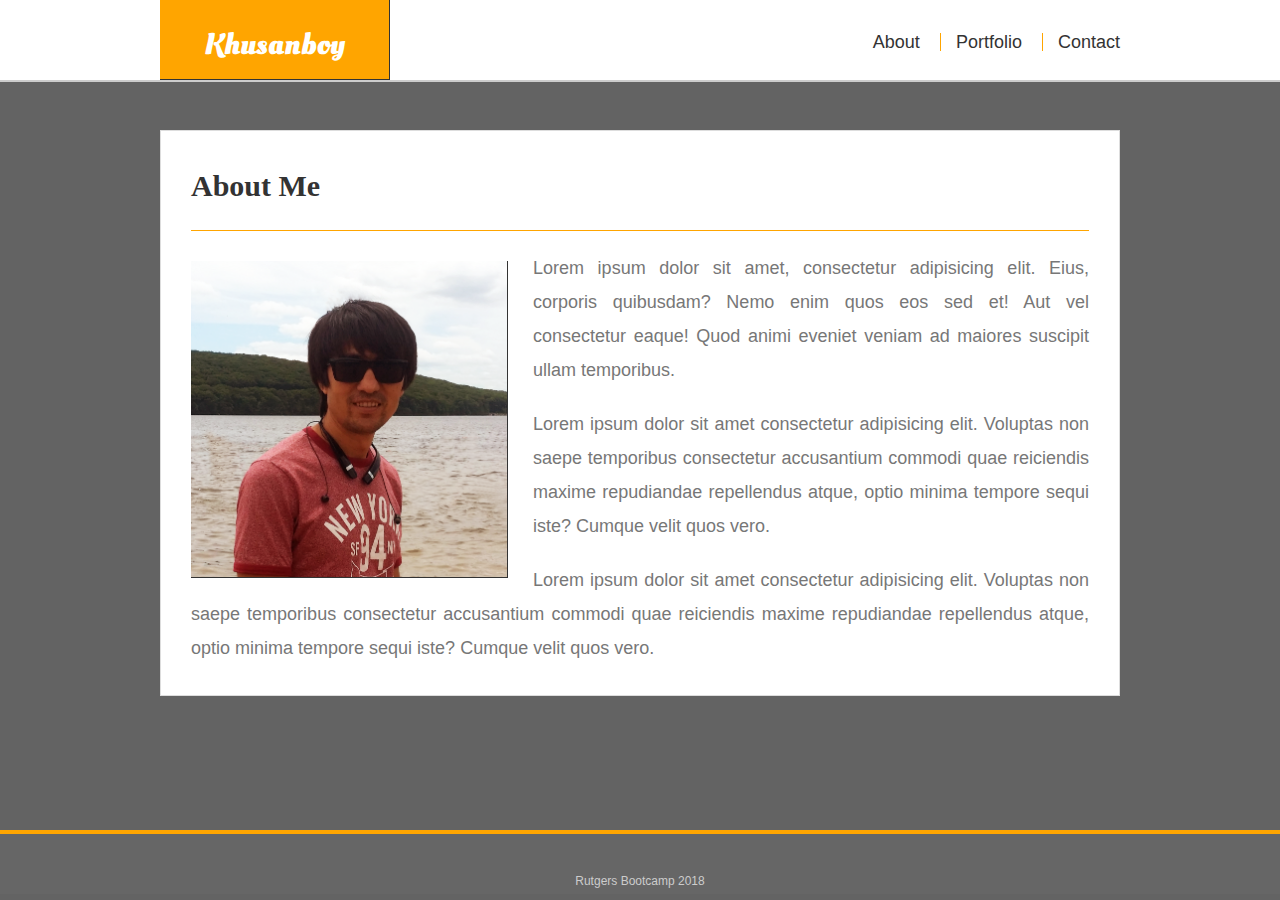
<file: index.html>
<!DOCTYPE html>
<html lang="en">

<head>
    <meta charset="UTF-8">
    <meta name="viewport" content="width=device-width, initial-scale=1.0">
    <meta http-equiv="X-UA-Compatible" content="ie=edge">
    <link rel="stylesheet" type="text/css" href="assets/css/reset.css">
    <link rel="stylesheet" type="text/css" href="assets/css/style.css">
    <link href="https://fonts.googleapis.com/css?family=Oleo+Script+Swash+Caps" rel="stylesheet">
    <title>My Profile</title>
</head>

<body>
    <header id="masthead">
        <div class="container">
            <a href="index.html" id="logo">
                Khusanboy
            </a>
            <nav>
                <a href="index.html">About</a>
                <a href="portfolio.html">Portfolio</a>
                <a href="contact.html">Contact</a>
            </nav>
        </div>
    </header>
    <div id="main-container" class="container">
        <section class="main-section">
            <h1> About Me</h1>
            <img src="assets/images/Khusanboy_portfolio.png" class="auth-image" alt="Khusanboy" >
            <p>
                Lorem ipsum dolor sit amet, consectetur adipisicing elit. Eius, corporis quibusdam? Nemo enim quos eos sed et! Aut vel consectetur
                eaque! Quod animi eveniet veniam ad maiores suscipit ullam temporibus.</p>
            <p>Lorem ipsum dolor sit amet consectetur adipisicing elit. Voluptas non saepe temporibus consectetur accusantium
                commodi quae reiciendis maxime repudiandae repellendus atque, optio minima tempore sequi iste? Cumque velit
                quos vero.</p>
            <p>Lorem ipsum dolor sit amet consectetur adipisicing elit. Voluptas non saepe temporibus consectetur accusantium
                        commodi quae reiciendis maxime repudiandae repellendus atque, optio minima tempore sequi iste? Cumque velit
               quos vero.</p>
         </section>
    </div>
    <footer>
        <div class="container">
            Rutgers Bootcamp 2018
        </div>
    </footer>
</body>

</html>
</file>
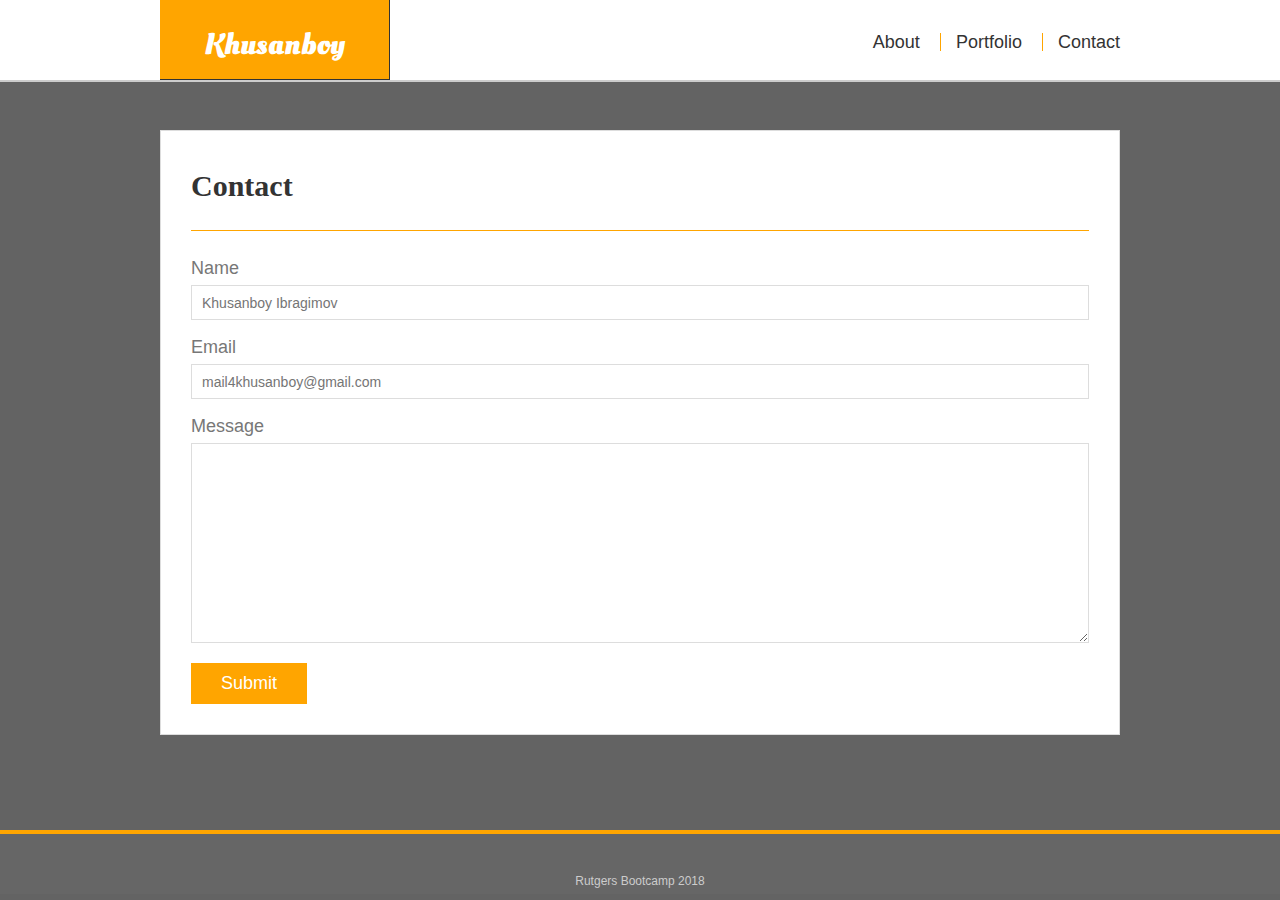
<file: contact.html>
<!DOCTYPE html>
<html lang="en">

<head>
    <meta charset="UTF-8">
    <meta name="viewport" content="width=device-width, initial-scale=1.0">
    <meta http-equiv="X-UA-Compatible" content="ie=edge">
    <link rel="stylesheet" type="text/css" href="assets/css/reset.css">
    <link rel="stylesheet" type="text/css" href="assets/css/style.css">
    <link href="https://fonts.googleapis.com/css?family=Oleo+Script+Swash+Caps" rel="stylesheet">
    <title>My</title>
</head>

<body>
    <header id="masthead">
        <div class="container">
            <a href="index.html" id="logo">
                Khusanboy
            </a>
            <nav>
                <a href="index.html">About</a>
                <a href="portfolio.html">Portfolio</a>
                <a href="contact.html">Contact</a>
            </nav>
        </div>
    </header>
    <div id="main-container" class="container">
        <section class="main-section">
            <h1>Contact</h1>

            <form id="contact-form">
                <ul>
                    <li>
                        <label for="name">Name</label>
                        <input type="text" id="name" name="name" placeholder="Khusanboy Ibragimov" required="required">
                    </li>
                    <li>
                        <label for="email">Email</label>
                        <input type="email" id="email" name="email" placeholder="mail4khusanboy@gmail.com" required="required">
                    </li>
                    <li>
                        <label for="message">Message</label>
                        <textarea id="message" name="message" required="required"></textarea>
                    </li>
                </ul>
                <input type="submit">
            </form>

        </section>

    </div>

    <footer>
        <div class="container">
            Rutgers Bootcamp 2018
        </div>
    </footer>
</body>

</html>
</file>
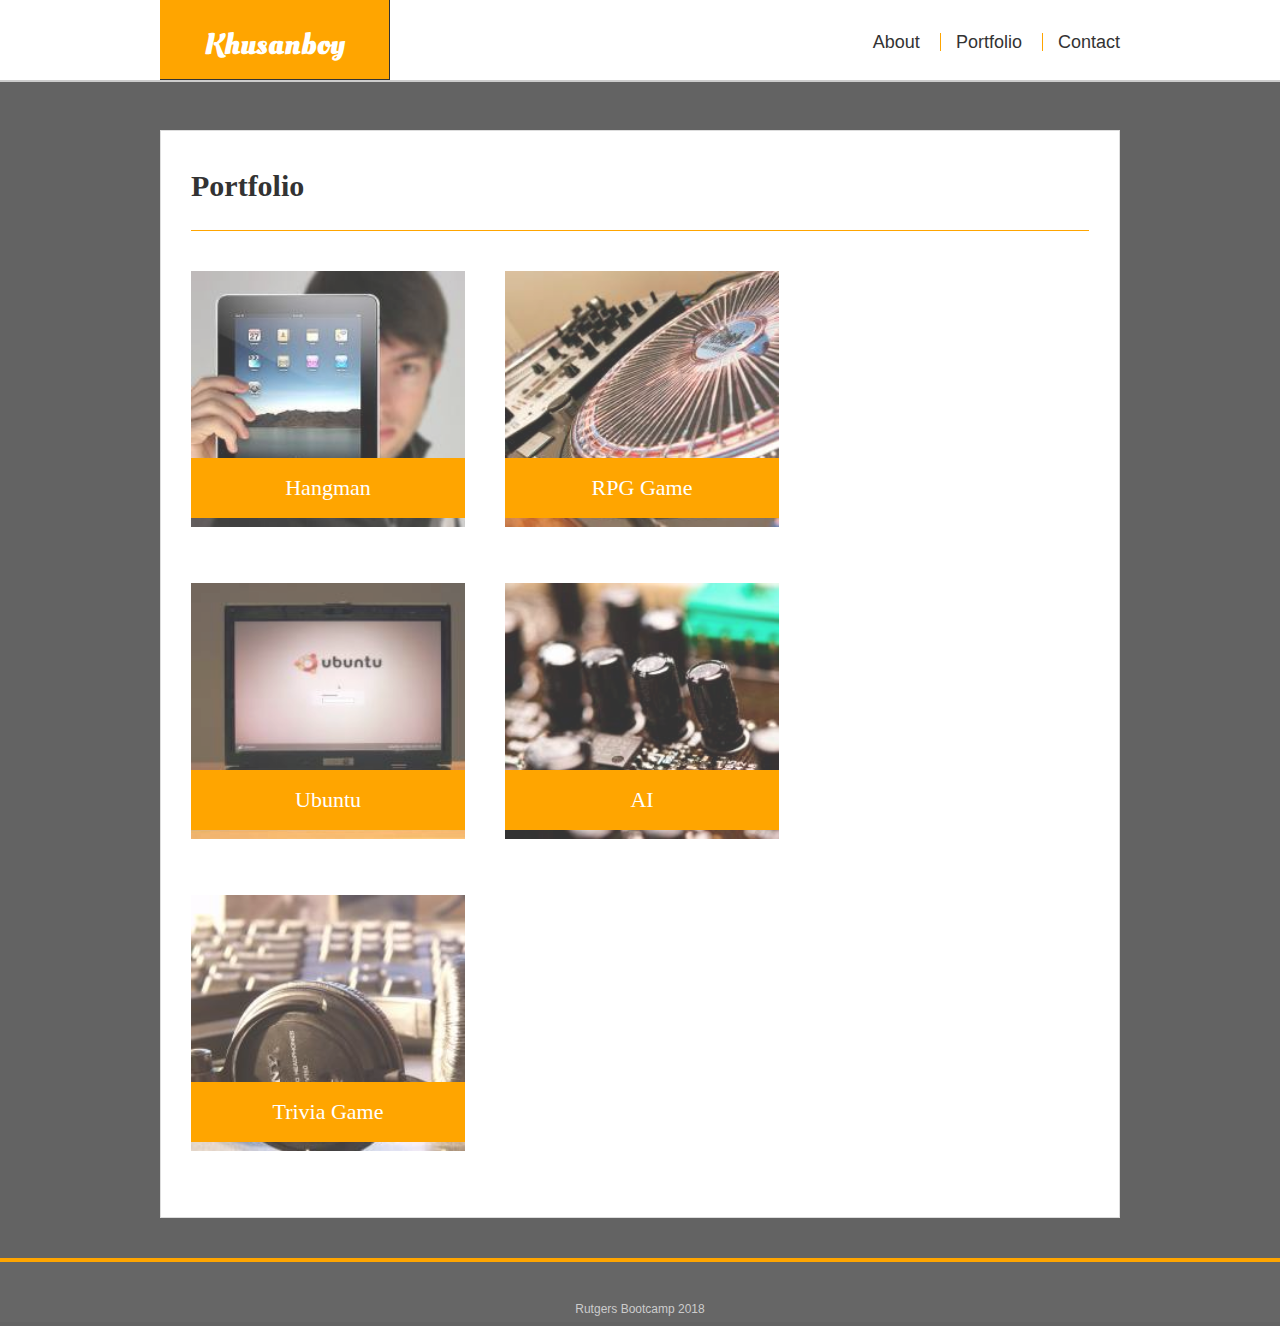
<file: portfolio.html>
<!DOCTYPE html>
<html lang="en">

<head>
    <meta charset="UTF-8">
    <meta name="viewport" content="width=device-width, initial-scale=1.0">
    <meta http-equiv="X-UA-Compatible" content="ie=edge">
    <link rel="stylesheet" type="text/css" href="assets/css/reset.css">
    <link rel="stylesheet" type="text/css" href="assets/css/style.css">
    <link href="https://fonts.googleapis.com/css?family=Oleo+Script+Swash+Caps" rel="stylesheet">
    <title>My Profile</title>
</head>

<body>
    <header id="masthead">
        <div class="container">
            <a href="index.html" id="logo">
                Khusanboy
            </a>
            <nav>
                <a href="index.html">About</a>
                <a href="portfolio.html">Portfolio</a>
                <a href="contact.html">Contact</a>
            </nav>
        </div>
    </header>
    <div id="main-container" class="container">
        <section class="main-section">
            <h1>Portfolio</h1>

            <div class="work">
                <img src="assets/images/image1.jpg" alt="hangman">

                <h3>Hangman</h3>
            </div>
            <div class="work">
                <img src="assets/images/image2.jpg" alt="RPG Game">

                <h3>RPG Game</h3>
            </div>
            <div class="work">
                <img src="assets/images/image3.jpg" alt="Ubuntu">

                <h3>Ubuntu</h3>
            </div>
            <div class="work">
                <img src="assets/images/image4.jpg" alt="AI">

                <h3>AI</h3>
            </div>
            <div class="work">
                <img src="assets/images/image5.jpg" alt="Trivia Game">

                <h3>Trivia Game</h3>
            </div>

        </section>

        </div>

        <footer>
            <div class="container">
                Rutgers Bootcamp 2018
            </div>
        </footer>
</body>

</html>
</file>
<file: assets/css/style.css>
body {
    font-family: Arial, "Helvetica Neue", Helvetica, sans-serif;
    font-size: 18px;
    line-height: 34px;
    color: #777;
    background: #636363;
  }
  
  * {
    box-sizing: border-box;
  }
  

  
  .container {
    width: 100%;
    max-width: 960px;
    margin: 0 auto;
    clear: both;
  }
  
  h1,
  h2,
  h3,
  p {
    margin-bottom: 20px;
  }
  
  p:last-child {
    margin-bottom: 0;
  }
  
  h1,
  h2,
  h3 {
    font-family: Georgia, Times, "Times New Roman", serif;
    font-weight: 700;
    color: #333;
  }
  
  h1 {
    padding-bottom: 20px;
    font-size: 30px;
    line-height: 49px;
    border-bottom: 1px solid #ffa500;
  }
  
  h2,
  h3 {
    font-size: 22px;
  }
  
 
  
  #masthead {
    position: fixed;
    z-index: 99;
    width: 100%;
    margin: 0 0 30px;
    overflow: auto;
    color: #fff;
    background: #fff;
    border-bottom: 2px solid #ccc;
  }
  
  #logo {
    float: left;
    width: 230px;
    height: 80px;
    font-family: 'Oleo Script Swash Caps', cursive;
    font-size: 30px;
    font-weight: 700;
    line-height: 90px;
    color: #fff;
    text-align: center;
    text-decoration: none;
    background: #ffa500;
    border-right: 1px solid #333;
    border-bottom: 1px solid #333;
  }
  
  nav {
    float: right;
    margin-top: 25px;
  }
  
  nav a {
    display: inline-block;
    padding-left: 15px;
    margin-left: 15px;
    line-height: 18px;
    color: #333;
    text-decoration: none;
    border-left: 1px solid #ffa500;
  }
  
  nav a:first-child {
    border-left: 0 none;
  }
  

  
  footer {
    padding: 30px 0;
    clear: both;
    font-size: 12px;
    color: #fff;
    color: #ccc;
    text-align: center;
    background: #666;
    border-top: 4px solid #ffa500;
    height: 50px;
  }
  
  h3, h2 {
    padding-bottom: 20px;
    margin-bottom: 15px;
    line-height: 22px;
    border-bottom: 2px solid #eee;
  }
  

  
  #main-container {
    padding-top: 130px;
    min-height: calc(100vh - 70px);
  }
  
  .main-section {
    float: left;
    width: 100%;
    max-width: 960px;
    padding: 30px;
    margin: 0 0 40px;
    background: #fff;
    border: 1px solid #ddd;
  }
  
  /* portfolio page */
  
  .work {
    position: relative;
    float: left;
    width: 274px;
    margin: 20px 0 25px;
    overflow: auto;
  }
  
  .work:nth-child(even) {
    margin-right: 40px;
  }
  
  .work img {
    width: 100%;
    border: 0 none;
    opacity: 0.8;
  }
  
  .work h3 {
    position: absolute;
    bottom: 20px;
    width: 100%;
    padding: 15px;
    margin-bottom: 0;
    font-weight: 300;
    line-height: 30px;
    color: #fff;
    text-align: center;
    background: #ffa500;
    border-bottom: 0;
  }
  
  .auth-image {
    float: left;
    width: 317px;
    height: auto;
    margin-top: 10px;
    margin-right: 25px;
    border-right: 1px solid #333;
    border-bottom: 1px solid #333; 
  }
  

  
  #contact-form ul {
    margin-bottom: 20px;
  }
  
  #contact-form li {
    margin-bottom: 10px;
  }
  
  label,
  input[type=text],
  input[type=email],
  textarea {
    display: block;
    width: 100%;
  }
  
  input[type=text],
  input[type=email],
  textarea {
    height: 35px;
    padding: 0 10px;
    font-size: 14px;
    border: 1px solid #ddd;
  }
  
  textarea {
    height: 200px;
  }
  
  input[type=submit] {
    padding: 10px 30px;
    font-size: 18px;
    color: #fff;
    cursor: pointer;
    background: #ffa500;
    border: 0 none;
  }
  
  p{
      text-align: justify;
  }
 
  input:hover{
      background-color: #c3c3c3;
  }
  @media screen and (max-width:980px){
  .container{
    width: 100%;
}
#logo{
  width: 40%;
   margin-right: 10%;
} 
  }
  @media screen and (max-width:768px){
  .container{
      width: 100%;
  }
    #logo{
  width: 50%;
  margin-right: 10%;
  }
  nav{
  width: 40%;
 
}
}
  @media screen and (max-width:640px){
    .container{
      width: 100%;
  }
   #logo{
    width: 100%;
   
    }
    nav{
    width: 80%;
    margin-left: 20%;
  }
}
</file>
